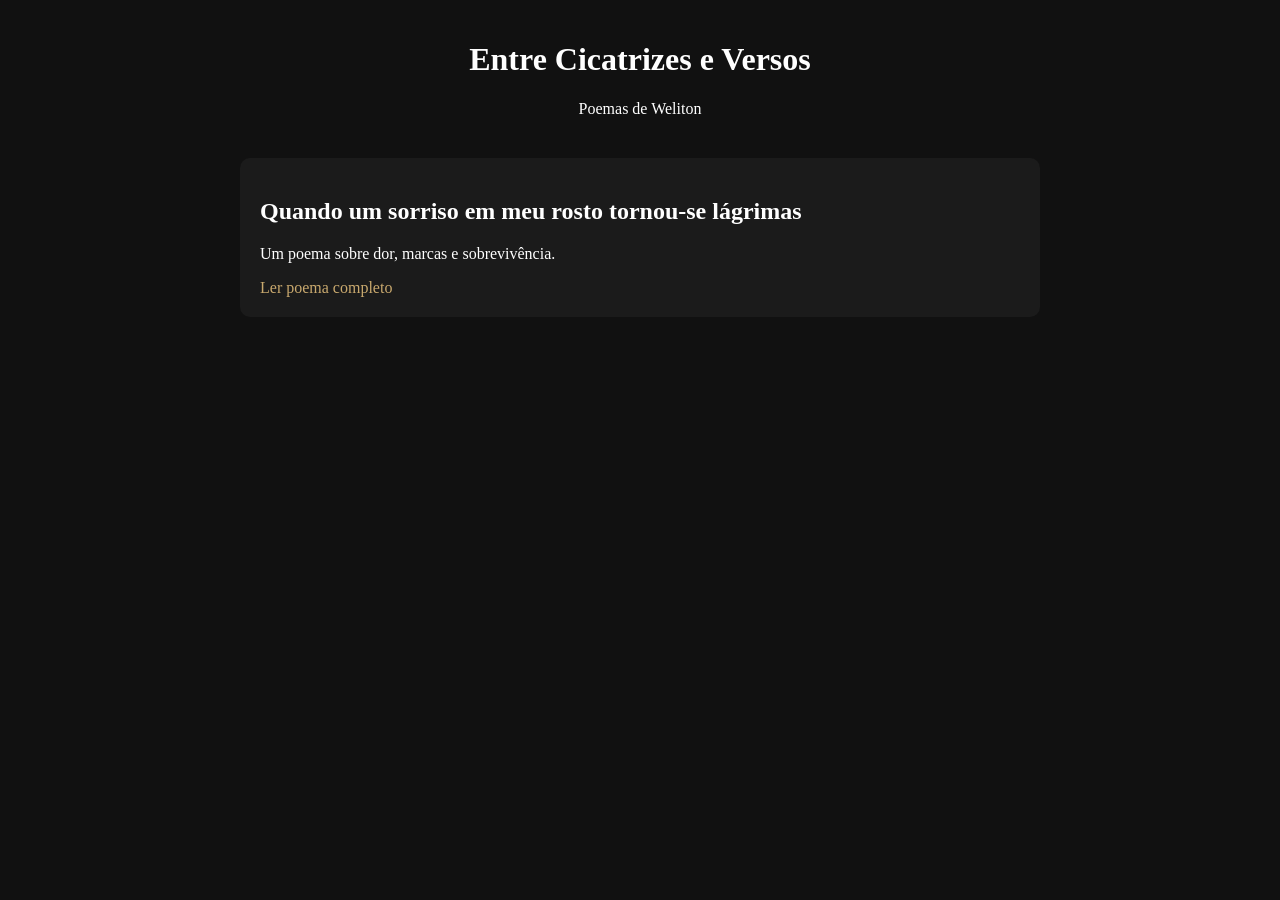
<file: index.html>
<!DOCTYPE html>
<html lang="pt-BR">
<head>
  <meta charset="UTF-8">
  <meta name="viewport" content="width=device-width, initial-scale=1.0">
  <title>Entre Cicatrizes e Versos</title>
  <link rel="stylesheet" href="style.css">
</head>
<body>

  <header>
    <h1>Entre Cicatrizes e Versos</h1>
    <p>Poemas de Weliton</p>
  </header>

  <main id="poemas"></main>

  <script src="poems.js"></script>

</body>
</html>
</file>
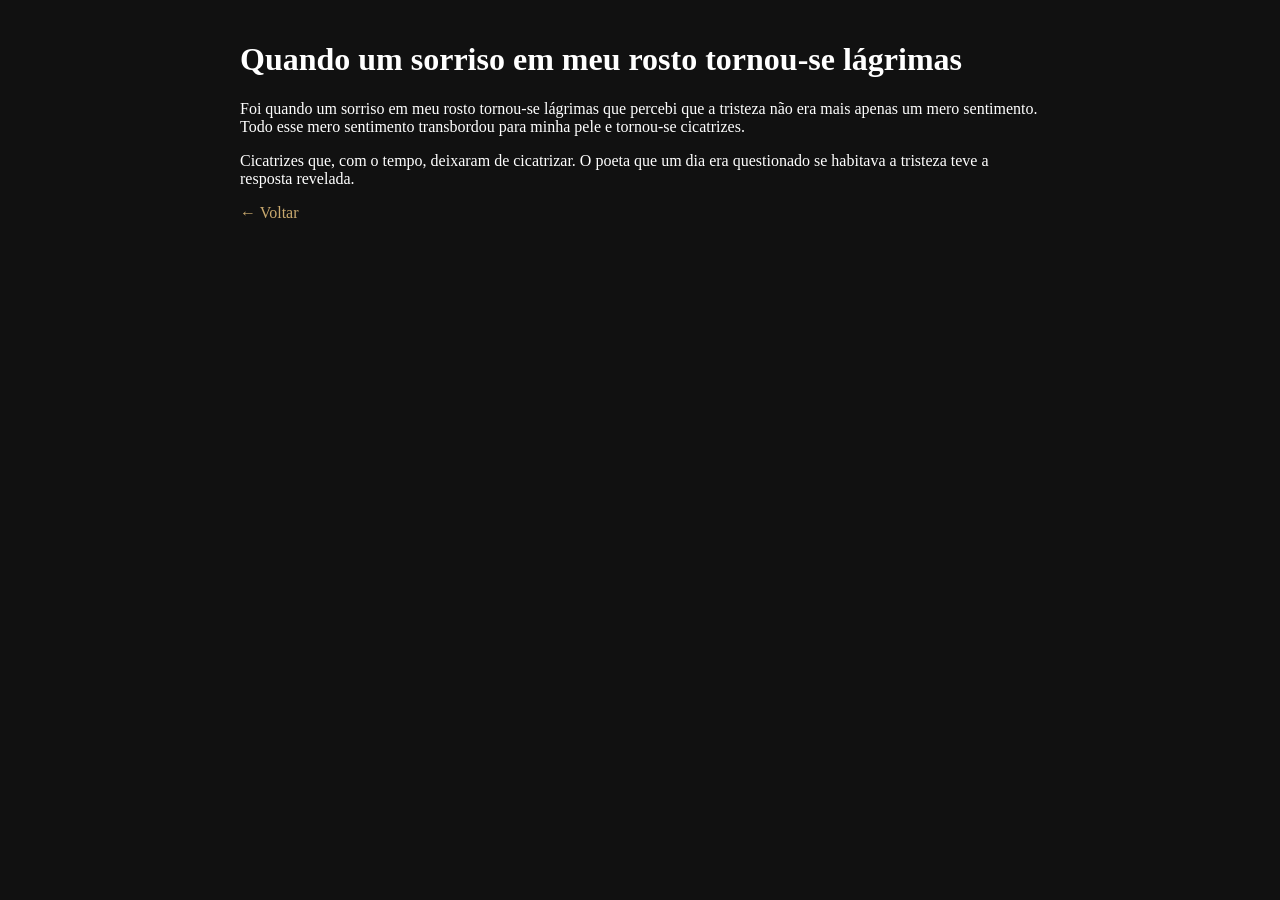
<file: poema.html>
<!DOCTYPE html>
<html lang="pt-BR">
<head>
  <meta charset="UTF-8">
  <meta name="viewport" content="width=device-width, initial-scale=1.0">
  <title>Poema</title>
  <link rel="stylesheet" href="style.css">
</head>
<body>

<h1>Quando um sorriso em meu rosto tornou-se lágrimas</h1>

<p>
Foi quando um sorriso em meu rosto tornou-se lágrimas
que percebi que a tristeza não era mais apenas um mero sentimento.
Todo esse mero sentimento transbordou para minha pele
e tornou-se cicatrizes.
</p>

<p>
Cicatrizes que, com o tempo, deixaram de cicatrizar.
O poeta que um dia era questionado se habitava a tristeza
teve a resposta revelada.
</p>

<a href="index.html">← Voltar</a>

</body>
</html>
</file>
<file: style.css>
body {
  background: #111;
  color: white;
  font-family: Georgia, serif;
  max-width: 800px;
  margin: auto;
  padding: 20px;
}

header {
  text-align: center;
  margin-bottom: 40px;
}

.poema {
  background: #1b1b1b;
  padding: 20px;
  border-radius: 10px;
  margin-bottom: 20px;
}

a {
  color: #c9a96e;
  text-decoration: none;
}
</file>
